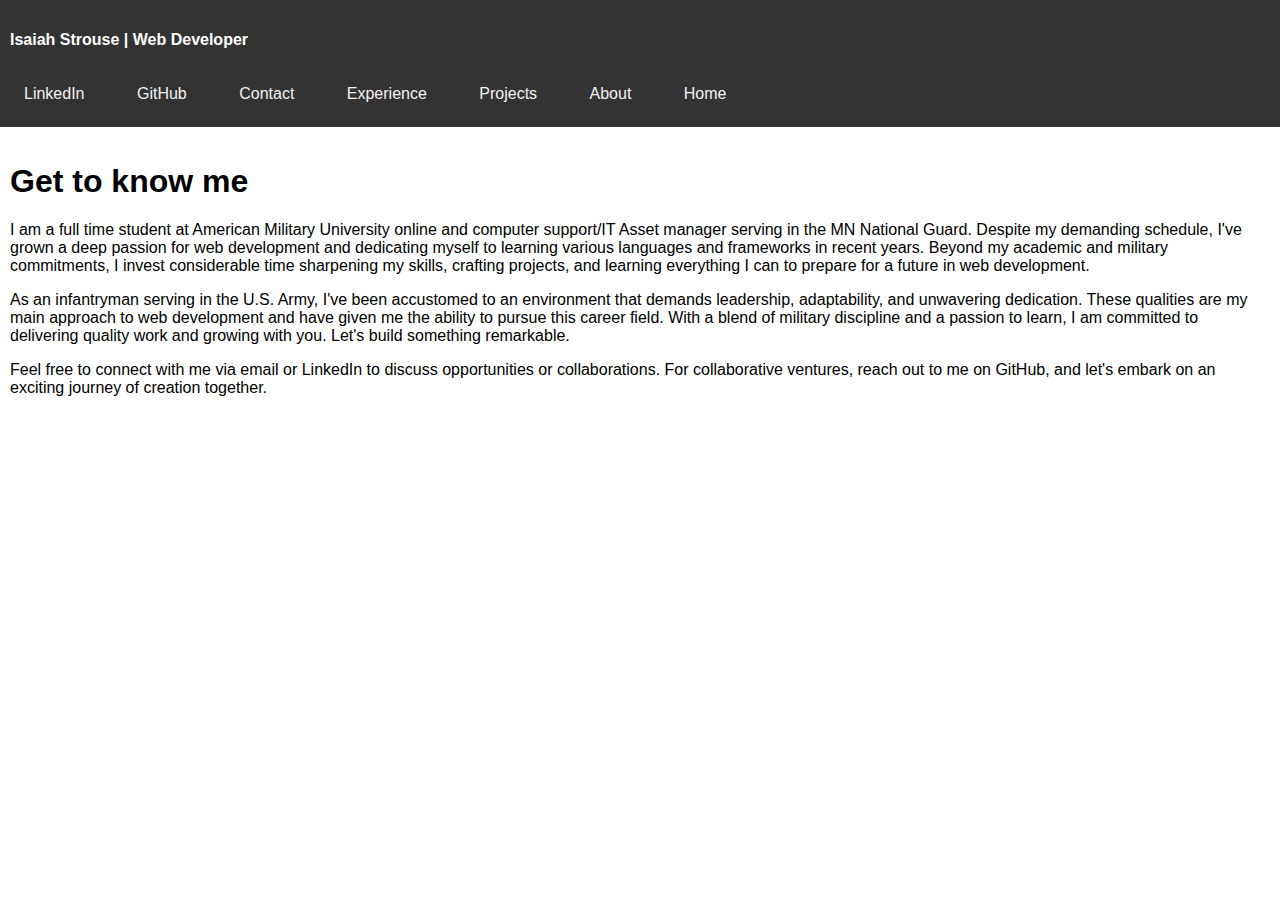
<file: about.html>
<!DOCTYPE html>
<html lang="en">
<head>
    <meta charset="UTF-8">
    <meta name="viewport" content="width=device-width, initial-scale=1.0">
    <title>Document</title>
    <link rel="stylesheet" href="styles.css">
</head>
<body>
    <header>
        <div class="container">
            <h4>Isaiah Strouse | Web Developer</h4>
            <nav>
                <ul>
                    <li><a href="https://www.linkedin.com/in/isaiah-strouse/" target="_blank">LinkedIn</a></li>
                    <li><a href="https://github.com/StrizzyAllen" target="_blank">GitHub</a></li>
                    <li><a href="contact.html">Contact</a></li>
                    <li><a href="experience.html">Experience</a></li>
                    <li><a href="projects.html">Projects</a></li>
                    <li><a href="about.html">About</a></li>
                    <li><a href="index.html">Home</a></li>
                </ul>
            </nav>
        </div>
    </header>

    <section id="about">
        <div class="container">
            <h1>Get to know me</h1>
            <p>I am a full time student at American Military University online and computer support/IT Asset manager serving in the MN National Guard. Despite my demanding schedule, I've grown a deep passion for web development and dedicating myself to learning various languages and frameworks in recent years. Beyond my academic and military commitments, I invest considerable time sharpening my skills, crafting projects, and learning everything I can to prepare for a future in web development.</p>
            <p>As an infantryman serving in the U.S. Army, I've been accustomed to an environment that demands leadership, adaptability, and unwavering dedication. These qualities are my main approach to web development and have given me the ability to pursue this career field. With a blend of military discipline and a passion to learn, I am committed to delivering quality work and growing with you. Let's build something remarkable.</p>
            <p>Feel free to connect with me via email or LinkedIn to discuss opportunities or collaborations. For collaborative ventures, reach out to me on GitHub, and let's embark on an exciting journey of creation together.</p>
        </div>
    </section>
</body>
</html>
</file>
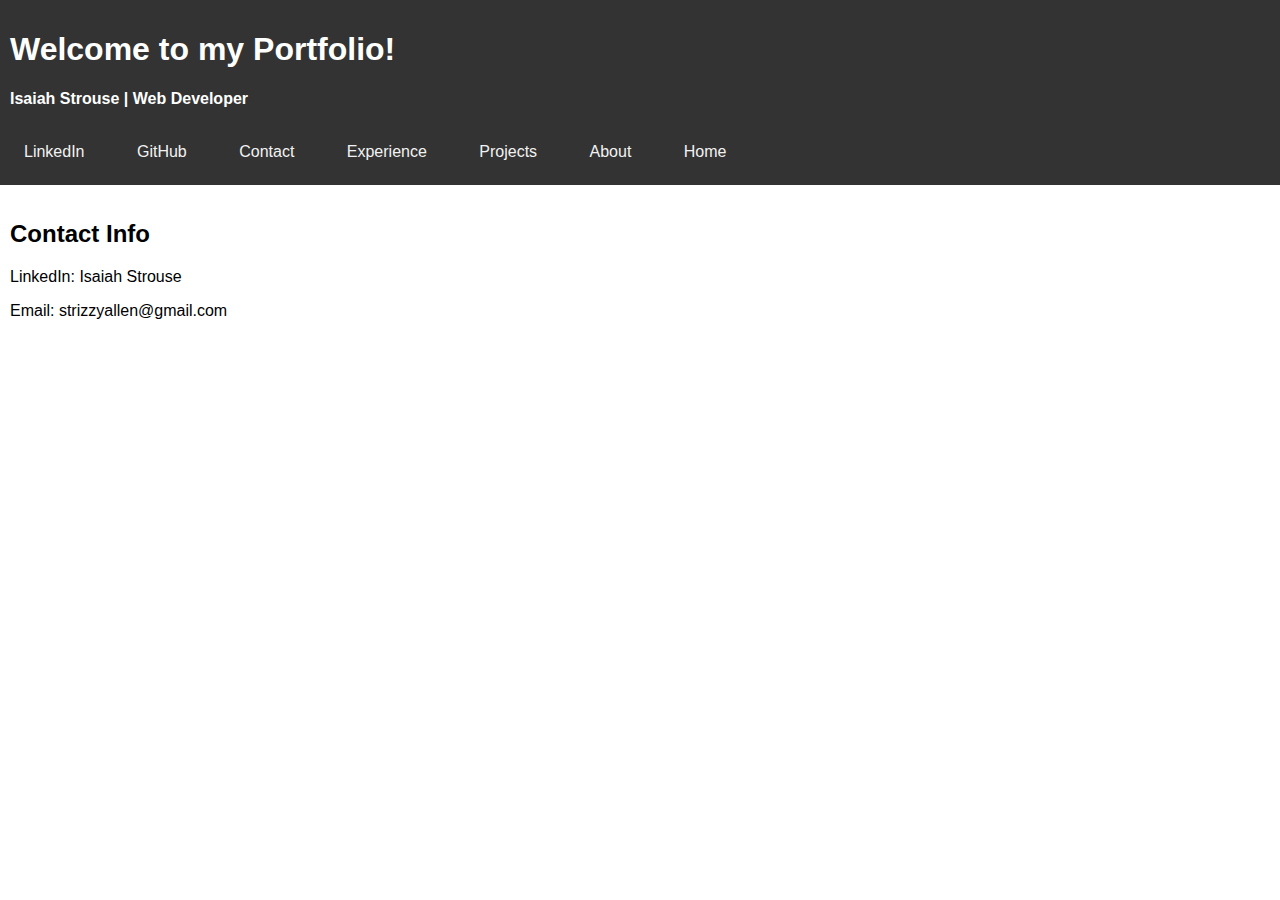
<file: contact.html>
<!DOCTYPE html>
<html lang="en">
<head>
    <meta charset="UTF-8">
    <meta name="viewport" content="width=device-width, initial-scale=1.0">
    <title>Contact page</title>
    <link rel="stylesheet" href="styles.css">
</head>
<body>
    <header>
        <div class="container">
            <h1>Welcome to my Portfolio!</h1>
            <h4>Isaiah Strouse | Web Developer</h4>
            <nav>
                <ul>
                    <li><a href="https://www.linkedin.com/in/isaiah-strouse/" target="_blank">LinkedIn</a></li>
                    <li><a href="https://github.com/StrizzyAllen" target="_blank">GitHub</a></li>
                    <li><a href="contact.html">Contact</a></li>
                    <li><a href="experience.html">Experience</a></li>
                    <li><a href="projects.html">Projects</a></li>
                    <li><a href="about.html">About</a></li>
                    <li><a href="index.html">Home</a></li>
                </ul>
            </nav>
        </div>
    </header>

    <section id="contact">
        <div class="container">
            <h2>Contact Info</h2>
            <p>LinkedIn: Isaiah Strouse</p>
            <p>Email: strizzyallen@gmail.com</p>
        </div>
    </section>
</body>
</html>
</file>
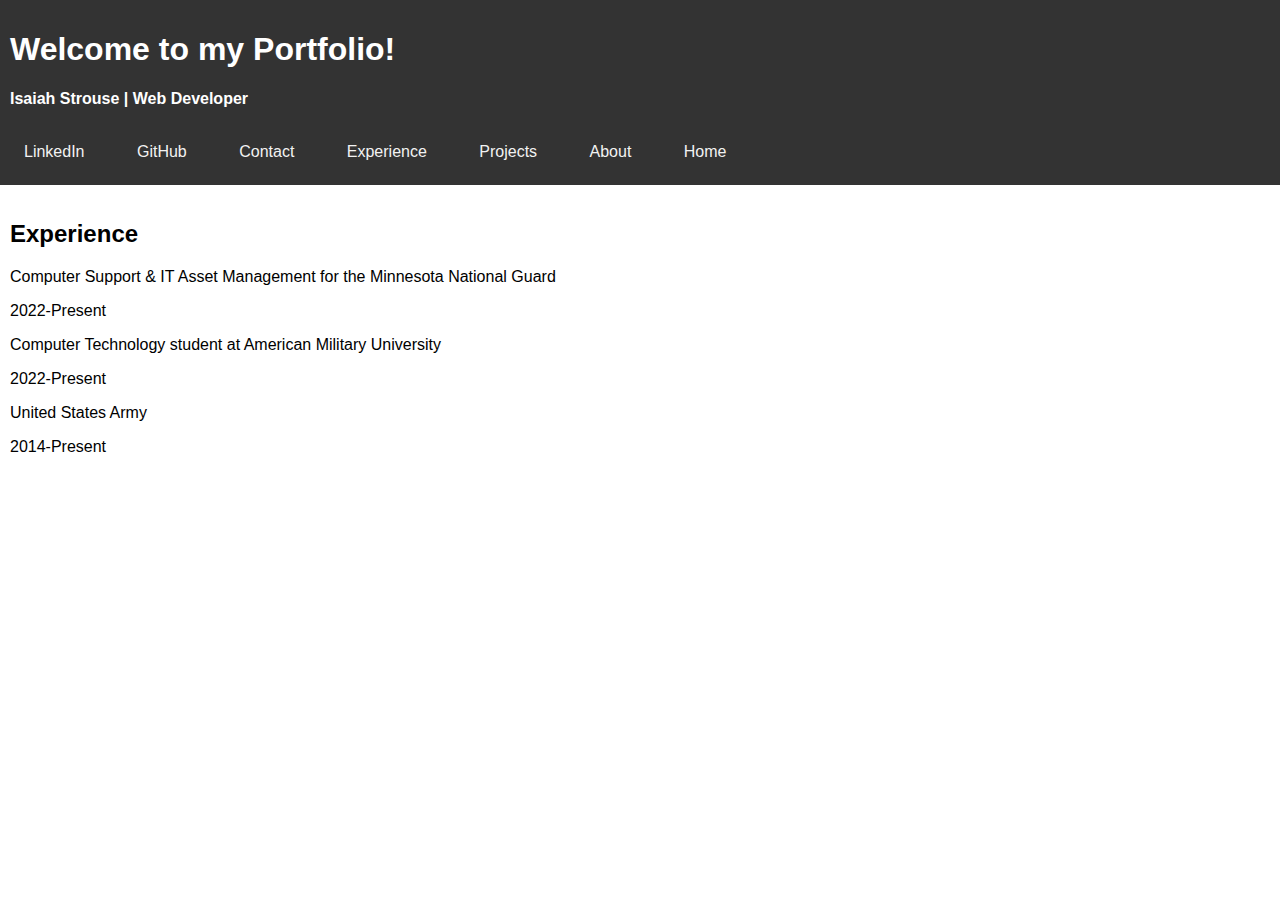
<file: experience.html>
<!DOCTYPE html>
<html lang="en">
<head>
    <meta charset="UTF-8">
    <meta name="viewport" content="width=device-width, initial-scale=1.0">
    <title>Document</title>
    <link rel="stylesheet" href="styles.css">
</head>
<body>
    <header>
        <div class="container">
            <h1>Welcome to my Portfolio!</h1>
            <h4>Isaiah Strouse | Web Developer</h4>
            <nav>
                <ul>
                    <li><a href="https://www.linkedin.com/in/isaiah-strouse/" target="_blank">LinkedIn</a></li>
                    <li><a href="https://github.com/StrizzyAllen" target="_blank">GitHub</a></li>
                    <li><a href="contact.html">Contact</a></li>
                    <li><a href="experience.html">Experience</a></li>
                    <li><a href="projects.html">Projects</a></li>
                    <li><a href="about.html">About</a></li>
                    <li><a href="index.html">Home</a></li>
                </ul>
            </nav>
        </div>
    </header>

    <section id="experience">
        <div class="container">
            <h2>Experience</h2>
            <p>Computer Support & IT Asset Management for the Minnesota National Guard</p>
            <li>2022-Present</li>
            <p>Computer Technology student at American Military University</p> 
            <li>2022-Present</li>
            <p>United States Army</p>
            <li>2014-Present</li>

        </div>
    </section>
</body>
</html>
</file>
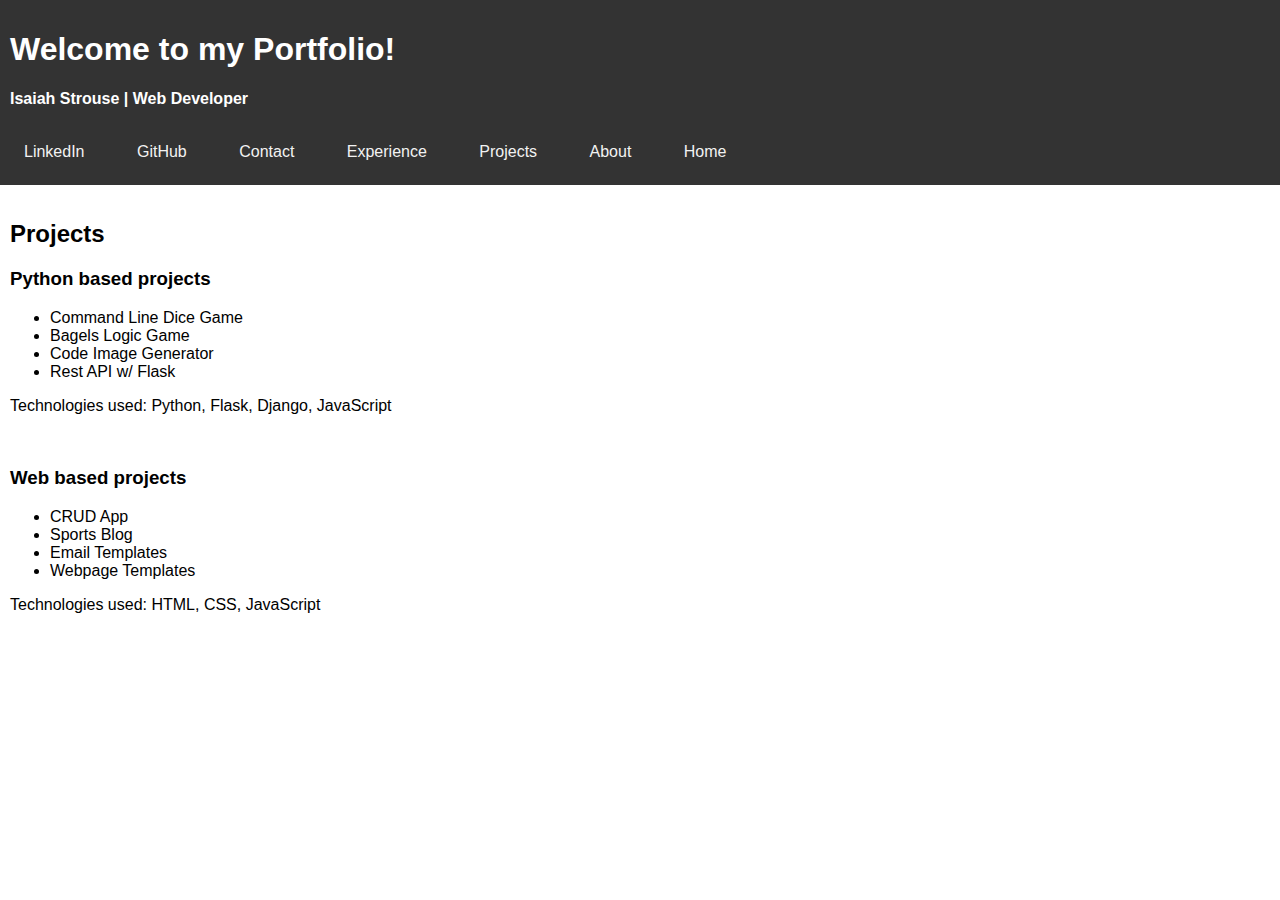
<file: projects.html>
<!DOCTYPE html>
<html lang="en">
<head>
    <meta charset="UTF-8">
    <meta name="viewport" content="width=device-width, initial-scale=1.0">
    <title>Document</title>
    <link rel="stylesheet" href="styles.css">
</head>
<body>
    <header>
        <div class="container">
            <h1>Welcome to my Portfolio!</h1>
            <h4>Isaiah Strouse | Web Developer</h4>
            <nav>
                <ul>
                    <li><a href="https://www.linkedin.com/in/isaiah-strouse/" target="_blank">LinkedIn</a></li>
                    <li><a href="https://github.com/StrizzyAllen" target="_blank">GitHub</a></li>
                    <li><a href="contact.html">Contact</a></li>
                    <li><a href="experience.html">Experience</a></li>
                    <li><a href="projects.html">Projects</a></li>
                    <li><a href="about.html">About</a></li>
                    <li><a href="index.html">Home</a></li>
                </ul>
            </nav>
        </div>
    </header>

    <section id="projects">
        <div class="container">
            <h2>Projects</h2>
            <h3>Python based projects</h3>
            <ul>
                <li>Command Line Dice Game</li>
                <li>Bagels Logic Game</li>
                <li>Code Image Generator</li>
                <li>Rest API w/ Flask</li>
            </ul>
            <p>Technologies used: Python, Flask, Django, JavaScript</p>
            <br>
            <h3>Web based projects</h3>
            <ul>
                <li>CRUD App</li>
                <li>Sports Blog</li>
                <li>Email Templates</li>
                <li>Webpage Templates</li>
            </ul>
            <p>Technologies used: HTML, CSS, JavaScript</p>
            <br>
            <h3></h3>
        </div>
    </section>
</body>
</html>
</file>
<file: styles.css>
body {
    font-family: Arial, sans-serif;
    margin: 0;
    padding: 0;
}

header {
    background-color: #333;
    color: #fff;
    margin: auto 0;
    padding: 10px 0;
}

.selfie-img {
    border-radius: 30%;
    margin: 0 auto;
    padding: 0 10px;
    
}

.container {
    max-width: auto;
    margin: 0 auto;
    padding: 0 10px;
}

nav ul {
    overflow: hidden;
    list-style-type: none;
    margin: 0;
    padding: 0;
}

nav ul li {
    display: inline-block;
    margin-right: 20px;
}

nav ul li a {

    display: block;
    color: #f2f2f2;
    text-align: center;
    padding: 14px;
    text-decoration: none;
}

section {
    padding: 15px 0;
}
</file>
